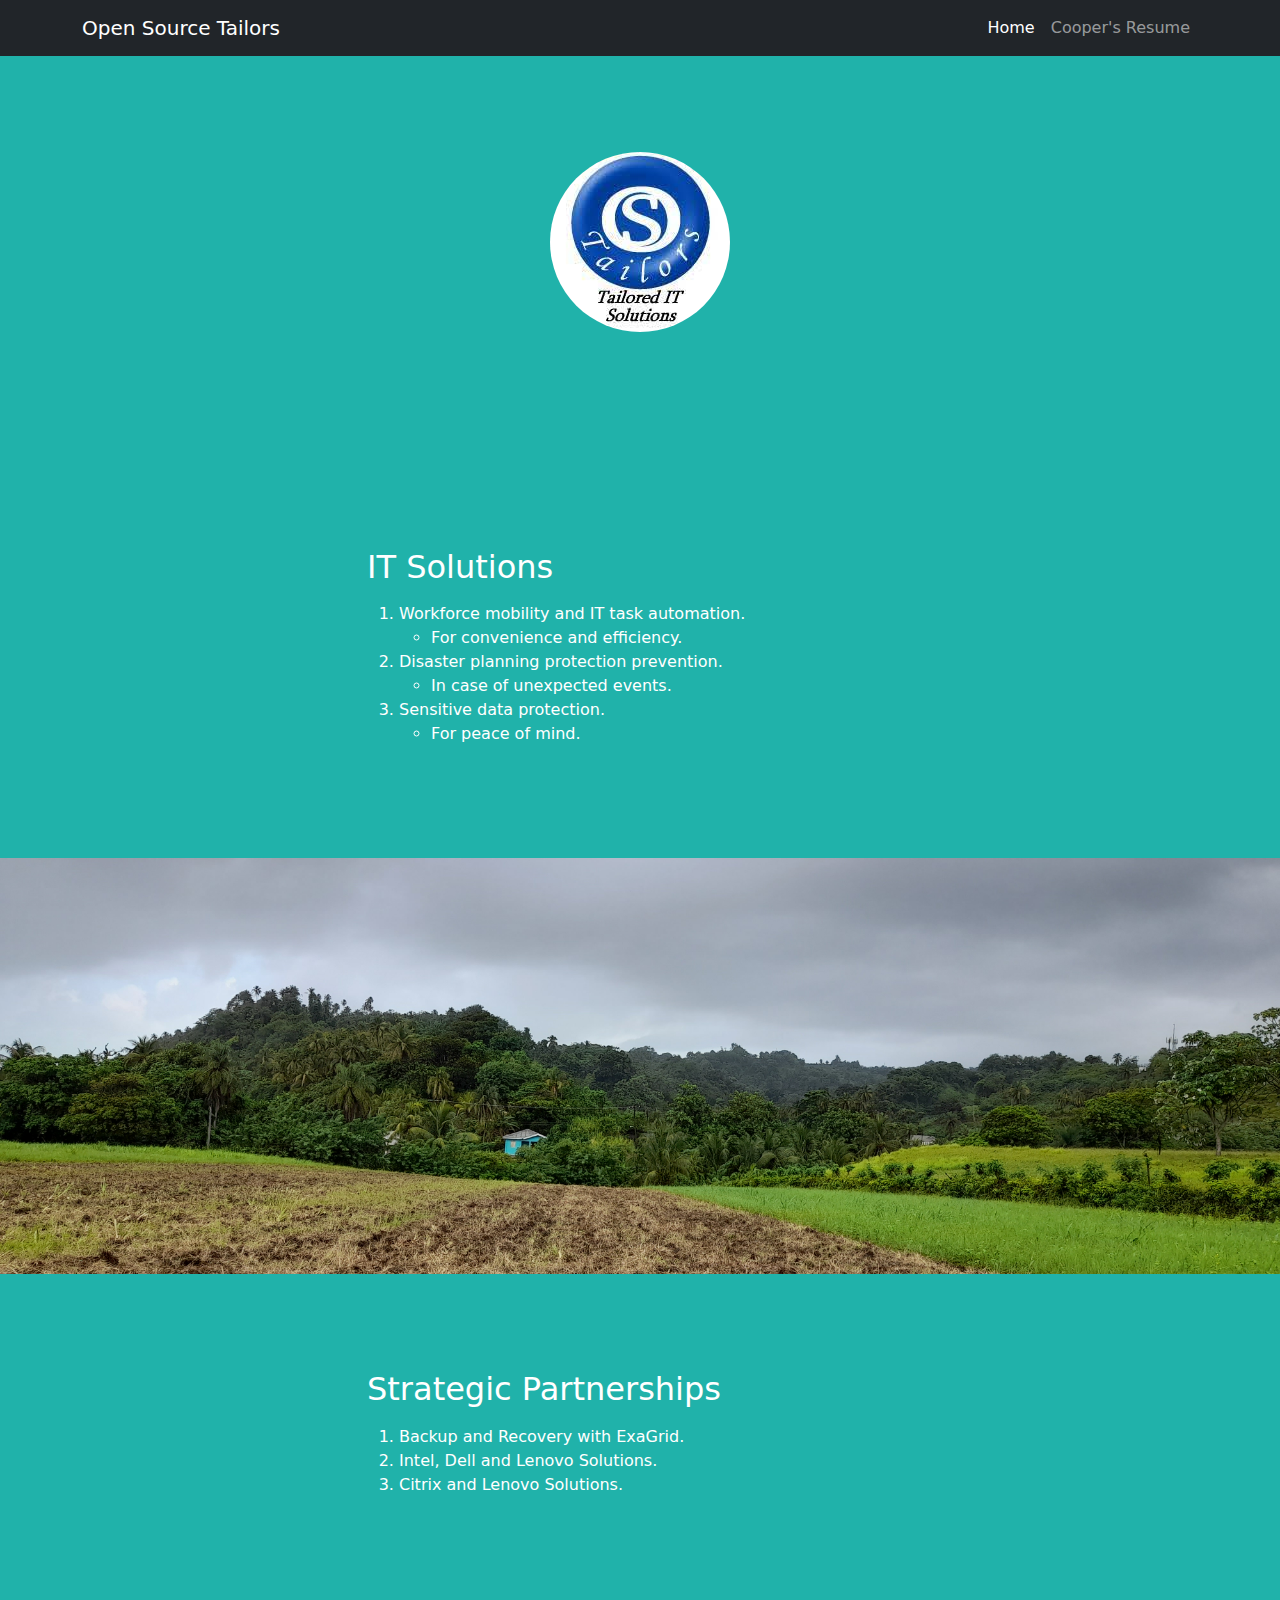
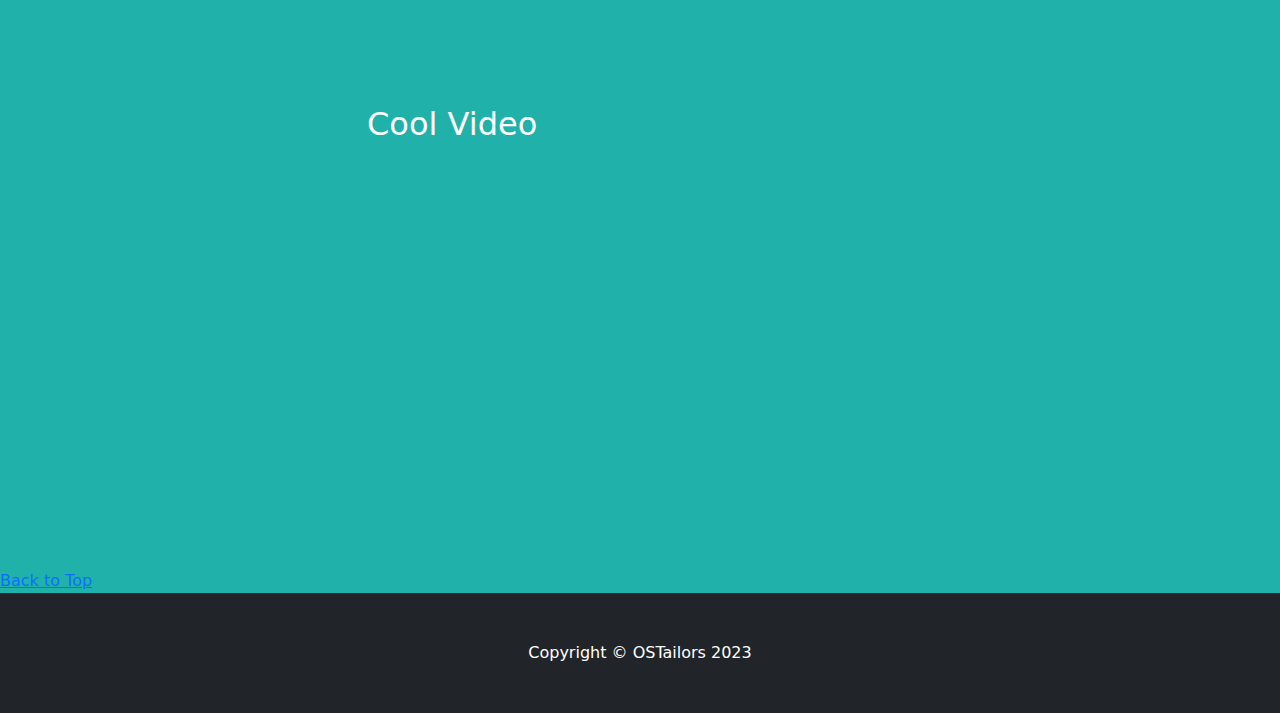
<file: index.html>
<!DOCTYPE html>
<html lang="en">
    <head>
        <meta charset="utf-8" />
        <meta name="viewport" content="width=device-width, initial-scale=1, shrink-to-fit=no" />
        <meta name="description" content="" />
        <meta name="author" content="" />
        <link rel="stylesheet" href="./css/about.css" />
        <title>Open Source Tailors - IT Solutions</title>
        <!-- Favicon-->
        <link rel="icon" type="image/x-icon" href="assets/favicon.ico" />
        <!-- Core theme CSS (includes Bootstrap)-->
        <link href="css/styles.css" rel="stylesheet" />
    </head>
    <body class="background-color-home">
        <!-- Responsive navbar-->
        <nav class="navbar navbar-expand-lg navbar-dark bg-dark">
            <div id ="top" class="container">
                <a class="navbar-brand" href="#!">Open Source Tailors</a>
                <button class="navbar-toggler" type="button" data-bs-toggle="collapse" data-bs-target="#navbarSupportedContent" aria-controls="navbarSupportedContent" aria-expanded="false" aria-label="Toggle navigation"><span class="navbar-toggler-icon"></span></button>
                <div class="collapse navbar-collapse" id="navbarSupportedContent">
                    <ul class="navbar-nav ms-auto mb-2 mb-lg-0">
                        <li class="nav-item"><a class="nav-link active" aria-current="page" href="#!">Home</a></li>
                        <li class="nav-item"><a class="nav-link" href="./resume.html">Cooper's Resume</a></li>
                    </ul>
                </div>
            </div>
        </nav>
        <!-- Header - set the background image for the header in the line below-->
        <header class="py-5 bg-image-full" style="background-image: url('https://images.unsplash.com/photo-1538370965046-79c0d6907d47?ixlib=rb-4.0.3&ixid=MnwxMjA3fDB8MHxwaG90by1wYWdlfHx8fGVufDB8fHx8&auto=format&fit=crop&w=1469&q=80')">
            <div class="text-center my-5">
                <img class="img-fluid rounded-circle mb-4" src="./img/ost_logo.jpg" alt="..." />
            </div>
        </header>
        <!-- Content section-->
        <section class="py-5">
            <div class="container my-5">
                <div class="row justify-content-center">
                    <div class="col-lg-6">
                        <h2>IT Solutions</h2>
                        <p class="lead">
                            <ol>
                                <li>Workforce mobility and IT task automation.</li>
                                    <ul>
                                        <li>For convenience and efficiency.</li>
                                    </ul>
                                <li>Disaster planning protection prevention.</li>
                                    <ul>
                                        <li>In case of unexpected events.</li>
                                    </ul>
                                <li>Sensitive data protection.</li>
                                    <ul>
                                        <li>For peace of mind.</li>
                                    </ul>
                            </ol>
                    </div>
                </div>
            </div>
        </section>
        <!-- Image element - set the background image for the header in the line below-->
        <div class="py-5 bg-image-full" style="background-image: url('./img/20220605_160345.jpg')">
            <!-- Put anything you want here! The spacer below with inline CSS is just for demo purposes!-->
            <div style="height: 20rem"></div>
        </div>
        <!-- Content section-->
        <section class="py-5">
            <div class="container my-5">
                <div class="row justify-content-center">
                    <div class="col-lg-6">
                        <h2>Strategic Partnerships</h2>
                        <p class="lead">
                            <ol>
                                <li>Backup and Recovery with ExaGrid.</li>
                                <li>Intel, Dell and Lenovo Solutions.</li>
                                <li>Citrix and Lenovo Solutions.</li>
                            </ol>
                        </p>
                    </div>
                </div>
            </div>
        </section>

        <!-- YouTube video section-->
        <section class="py-5">
            <div class="container my-5">
                <div class="row justify-content-center">
                    <div class="col-lg-6">
                        <h2>Cool Video</h2>
                        <iframe width="560" height="315" src="https://www.youtube.com/embed/imSefM4GPpE" title="YouTube video player" frameborder="0" allow="accelerometer; autoplay; clipboard-write; encrypted-media; gyroscope; picture-in-picture; web-share" allowfullscreen></iframe>                    </div>
                </div>
            </div>
        </section>


        <a href="#top">Back to Top</a>

        <!-- Footer-->
        <footer class="py-5 bg-dark">
            <div class="container"><p class="m-0 text-center text-white">Copyright &copy; OSTailors 2023</p></div>
        </footer>
        <!-- Bootstrap core JS-->
        <script src="https://cdn.jsdelivr.net/npm/bootstrap@5.2.3/dist/js/bootstrap.bundle.min.js"></script>
        <!-- Core theme JS-->
        <script src="js/scripts.js"></script>
    </body>
</html>
</file>
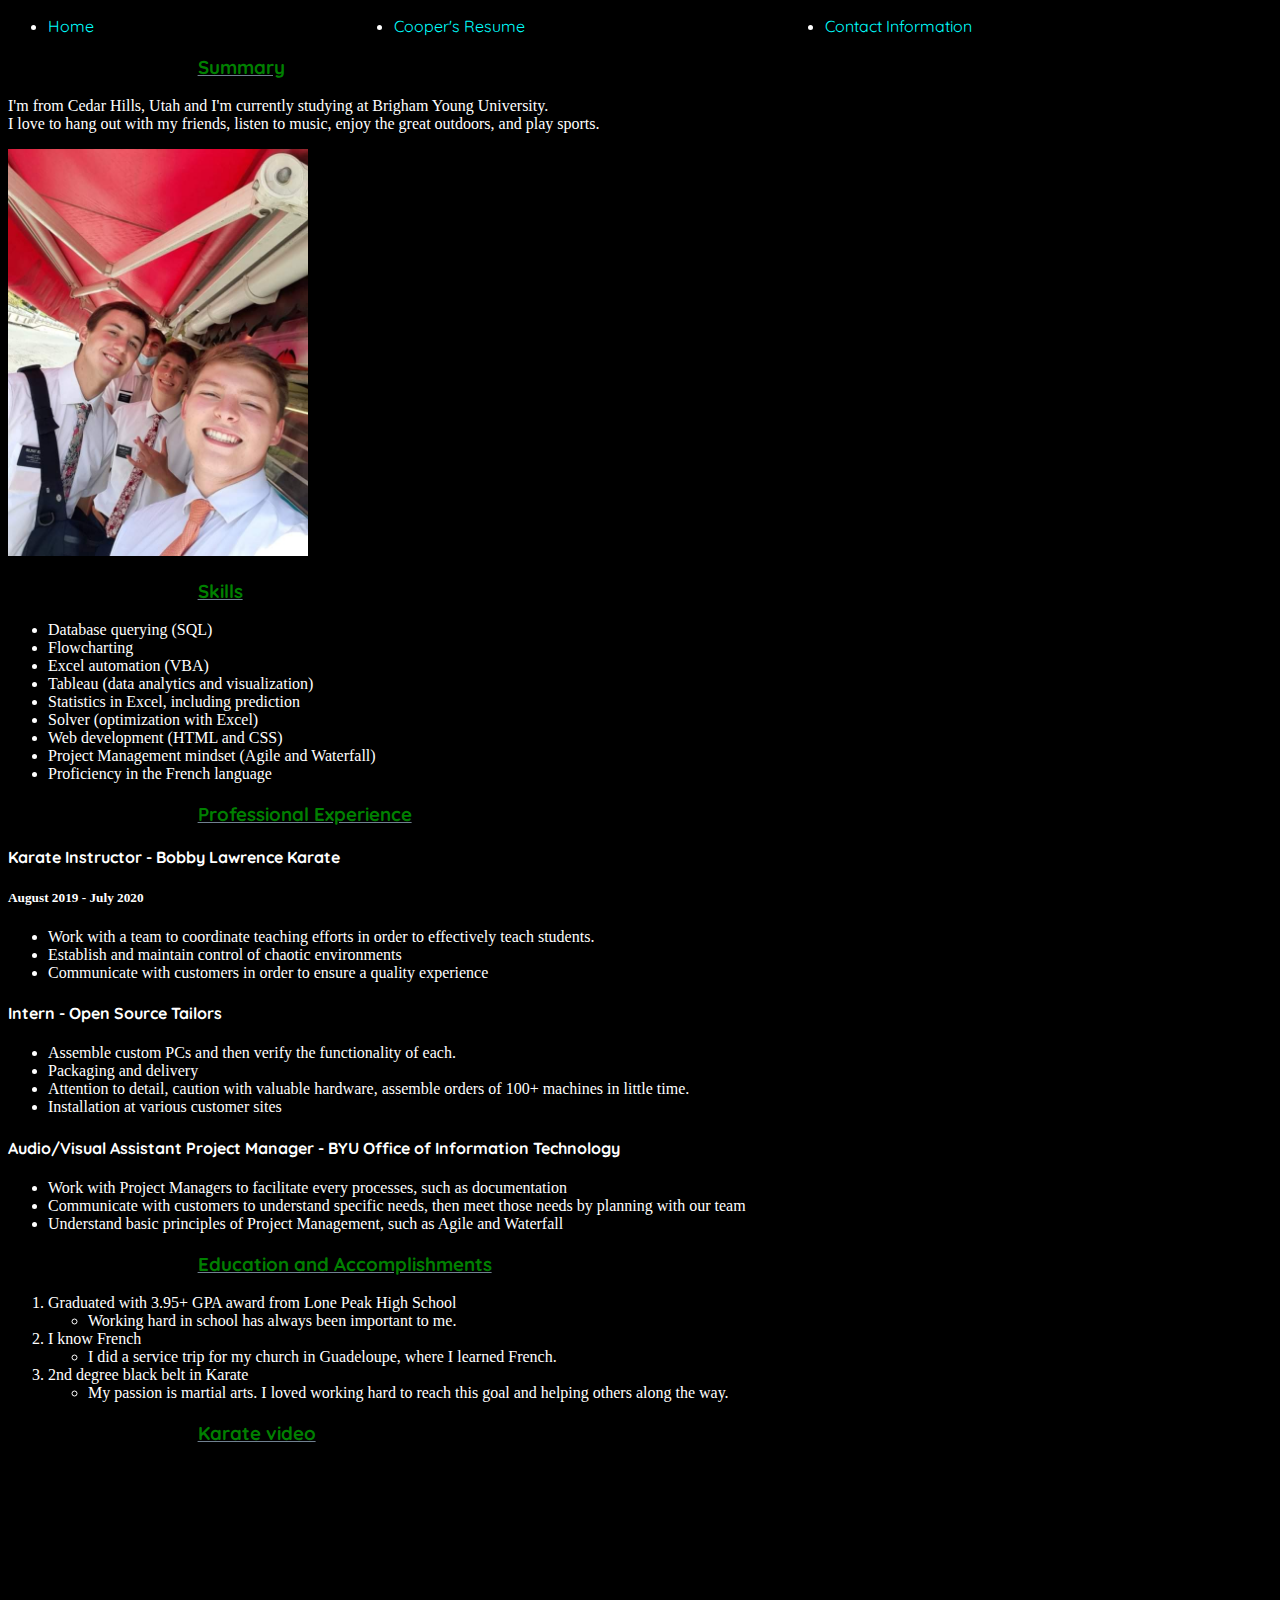
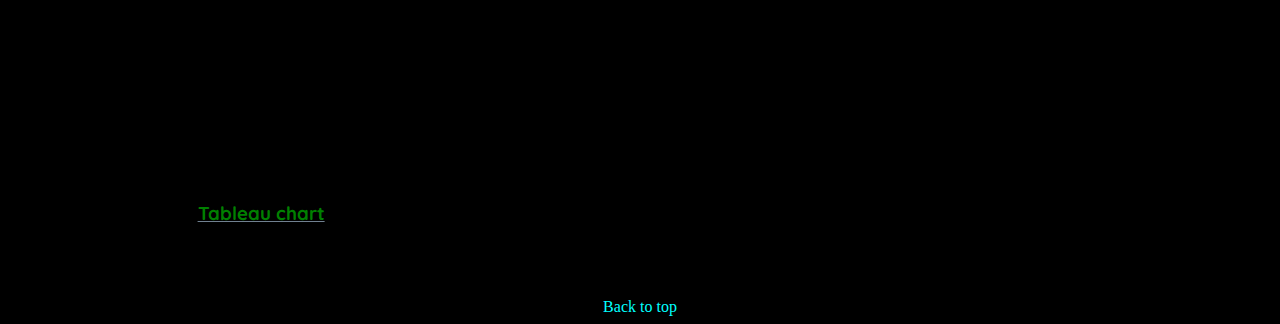
<file: resume.html>
<!DOCTYPE html>
<html lang="en">
<head>
    <meta charset="UTF-8">
    <meta http-equiv="X-UA-Compatible" content="IE=edge">
    <meta name="viewport" content="width=device-width, initial-scale=1.0">
    <link rel="preconnect" href="https://fonts.googleapis.com">
    <link rel="preconnect" href="https://fonts.gstatic.com" crossorigin>
    <link 
        href="https://fonts.googleapis.com/css2?family=Quicksand&display=swap" rel="stylesheet">
    <link rel="stylesheet" href="./css/about.css"/>
    <title>Cooper Taylor</title>
</head>
<body class="background-color-resume">
    <nav id="top">
        <ul id="nav-bar">
            <li><a href="index.html">Home</a></li>
            <li><a href="#">Cooper's Resume</a></li>
            <li><a href="contact.html">Contact Information</a></li>
        </ul>
    </nav>

    <!-- I want to make these headers instead of lists -->
    <div>
        <h3 class="resume-heading">Summary</h3>
            <p>I'm from Cedar Hills, Utah and I'm currently studying at Brigham Young University. <br> I love to hang out with my friends, listen to music, enjoy the great outdoors, and play sports.</p>
        
        <img src="./img/received_1100578320791629.jpg" alt="Me in Guadeloupe" width="300px"></img>

        <h3 class="resume-heading">Skills</h3>
            <ul>
                <li>Database querying (SQL)</li>
                <li>Flowcharting</li>
                <li>Excel automation (VBA)</li>
                <li>Tableau (data analytics and visualization)</li>
                <li>Statistics in Excel, including prediction</li>
                <li>Solver (optimization with Excel)</li>
                <li>Web development (HTML and CSS)</li>
                <li>Project Management mindset (Agile and Waterfall)</li>
                <li>Proficiency in the French language</li>
            </ul>

        <h3 class="resume-heading">Professional Experience</h3>
            <h4 class="resume-heading">Karate Instructor - Bobby Lawrence Karate</h4>
            <h5>August 2019 - July 2020</h5>
                <ul>
                    <li>Work with a team to coordinate teaching efforts in order to effectively teach students.</li>
                    <li>Establish and maintain control of chaotic environments</li>
                    <li>Communicate with customers in order to ensure a quality experience</li>
                </ul>
            <h4 class="resume-heading">Intern - Open Source Tailors</h4>
                <ul>
                    <li>Assemble custom PCs and then verify the functionality of each.</li>
                    <li>Packaging and delivery</li>
                    <li>Attention to detail, caution with valuable hardware, assemble orders of 100+ machines in little time.</li>
                    <li>Installation at various customer sites</li>
                </ul>
            <h4 class="resume-heading">Audio/Visual Assistant Project Manager - BYU Office of Information Technology</h4>
                <ul>
                    <li>Work with Project Managers to facilitate every processes, such as documentation</li>
                    <li>Communicate with customers to understand specific needs, then meet those needs by planning with our team</li>
                    <li>Understand basic principles of Project Management, such as Agile and Waterfall</li>
                </ul>

        <h3 class="resume-heading">Education and Accomplishments</h3>
        <ol>
            <li>Graduated with 3.95+ GPA award from Lone Peak High School</li>
                <ul>
                    <li>Working hard in school has always been important to me.</li>
                </ul>
            <li>I know French</li>
                <ul>
                    <li>I did a service trip for my church in Guadeloupe, where I learned French.</li>
                </ul>
            <li>2nd degree black belt in Karate</li>
                <ul>
                    <li>My passion is martial arts. I loved working hard to reach this goal and helping others along the way.</li>
                </ul>
        </ol>
    </div>
    <div>
        <h3 class="resume-heading">Karate video</h3>
        <iframe width="560" height="315" src="https://www.youtube.com/embed/M9PWaLYJf_U" title="YouTube video player" frameborder="0" allow="accelerometer; autoplay; clipboard-write; encrypted-media; gyroscope; picture-in-picture; web-share" allowfullscreen></iframe>
    </div>
    <div>
        <h3 class="resume-heading">Tableau chart</h3>
        <div class='tableauPlaceholder' id='viz1681874041518' style='position: relative'><noscript><a href='#'><img alt='Tour 22 ' src='https:&#47;&#47;public.tableau.com&#47;static&#47;images&#47;To&#47;TourDeFrance2022&#47;Tour22&#47;1_rss.png' style='border: none' /></a></noscript><object class='tableauViz'  style='display:none;'><param name='host_url' value='https%3A%2F%2Fpublic.tableau.com%2F' /> <param name='embed_code_version' value='3' /> <param name='site_root' value='' /><param name='name' value='TourDeFrance2022&#47;Tour22' /><param name='tabs' value='no' /><param name='toolbar' value='yes' /><param name='static_image' value='https:&#47;&#47;public.tableau.com&#47;static&#47;images&#47;To&#47;TourDeFrance2022&#47;Tour22&#47;1.png' /> <param name='animate_transition' value='yes' /><param name='display_static_image' value='yes' /><param name='display_spinner' value='yes' /><param name='display_overlay' value='yes' /><param name='display_count' value='yes' /><param name='language' value='en-US' /></object></div>                <script type='text/javascript'>                    var divElement = document.getElementById('viz1681874041518');                    var vizElement = divElement.getElementsByTagName('object')[0];                    if ( divElement.offsetWidth > 800 ) { vizElement.style.width='1000px';vizElement.style.height='1127px';} else if ( divElement.offsetWidth > 500 ) { vizElement.style.width='1000px';vizElement.style.height='1127px';} else { vizElement.style.width='100%';vizElement.style.height='1427px';}                     var scriptElement = document.createElement('script');                    scriptElement.src = 'https://public.tableau.com/javascripts/api/viz_v1.js';                    vizElement.parentNode.insertBefore(scriptElement, vizElement);                </script>
    </div>
    <br>
    <br>
    <br>
    <div>
        <a class="center" href="#top">Back to top</a>
    </div>
    
</body>
</html>
</file>
<file: css/about.css>
#nav-bar{
    font-family: 'Quicksand', sans-serif;
    display: flex;
    flex-direction: row;
}

#nav-bar li{
    flex-grow: 1;
}

.resume-heading {
    font-family: 'Quicksand', sans-serif;
}


a:hover {
    color: green;
    font-size: 20px;
}

a {
    text-decoration: none;
    color: aqua;
    text-shadow: darkgrey;
}

h3 {
    color: green;
    text-decoration:slategrey underline;
    margin-left: 15%;

}

.background-color-resume{
    background-color:black;
}


div {
    color: white;
}

.background-color-home{
    background-color:lightseagreen;
}

.tableauPlaceholder{
    left: 200px;
    height: 30%;
    width: 90%
}

ul{
    color: white;
}

.center{
    display: flex;
    flex-direction: row;
    justify-content: center;
}
</file>
